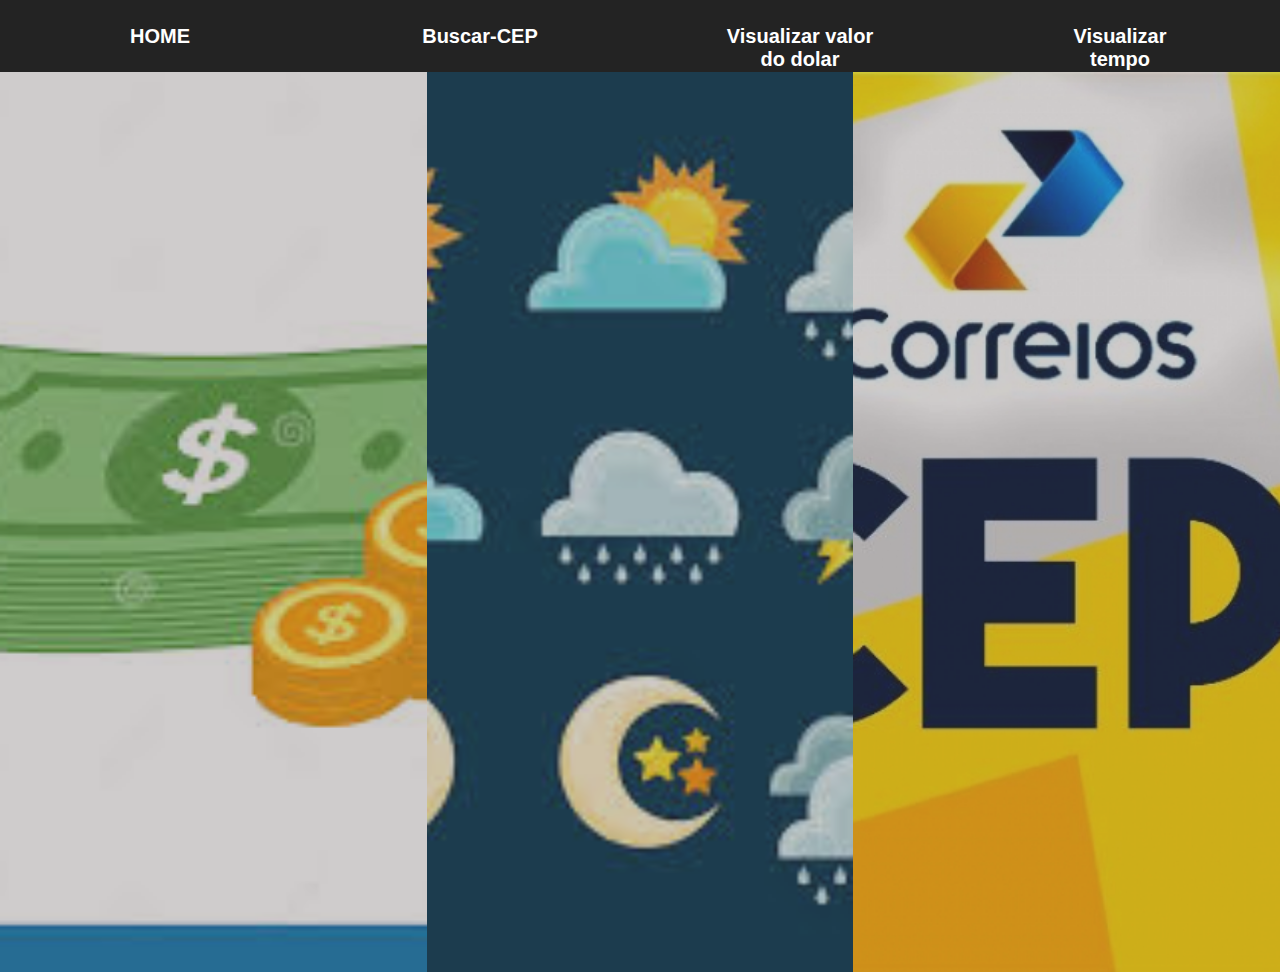
<file: index.html>
<!DOCTYPE html>
<html lang="pt-br">
<head>
    <meta charset="UTF-8">
    <meta name="viewport" content="width=device-width, initial-scale=1.0">
    <title>Document</title>
    <link rel="stylesheet" href="CEP.html">
    <link rel="stylesheet" href="dolar.html">
    <link rel="stylesheet" href="tempo.html">
    <link rel="stylesheet" href="index.html">
    <link rel="stylesheet" href="style.css">
</head>
<body>
    <header>
        <nav>
            <a href="index.html"><button>HOME</button></a>
            <a href="CEP.html"><button>Buscar-CEP</button></a>
            <a href="dolar.html"><button>Visualizar valor do dolar</button></a>
            <a href="tempo.html"><button>Visualizar tempo</button></a>
        </nav>
       
    </header>

    <div class="container">
        <div class="imagem">
            <img src="images (1).jpg" alt="Imagem 1">
        </div>
        <div class="imagem">
            <img src="images.jpg" alt="Imagem 2">
        </div>
        <div class="imagem">
            <img src="sobre-cep.jpg" alt="Imagem 3">
        </div>
    </div>
</body>
</html>
</file>
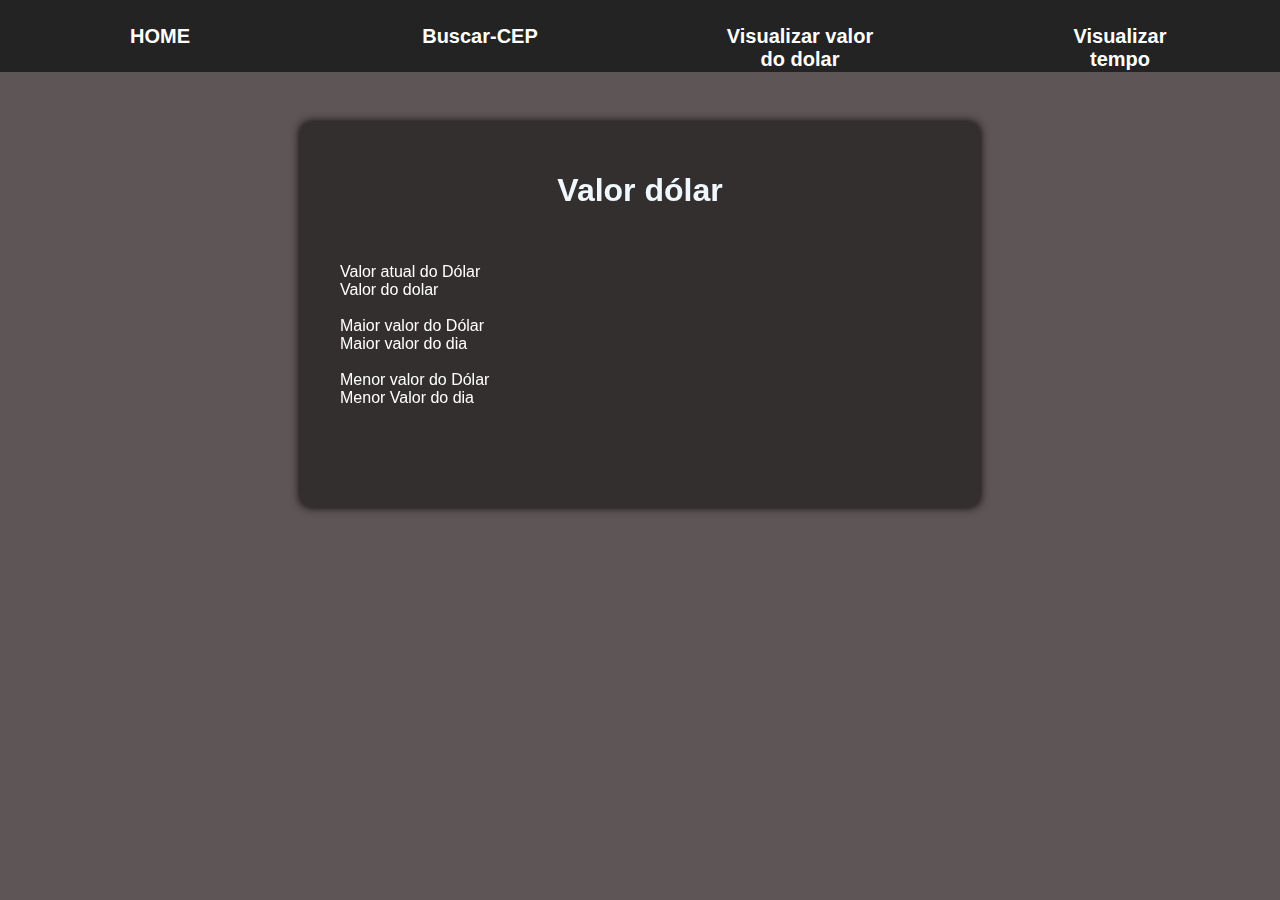
<file: dolar.html>
<!DOCTYPE html>
<html lang="pt-br">
<head>
    <meta charset="UTF-8">
    <meta name="viewport" content="width=device-width, initial-scale=1.0">
    <title>Valor Dolar</title>
    <link rel="stylesheet" href="CEP.html">
    <link rel="stylesheet" href="dolar.html">
    <link rel="stylesheet" href="tempo.html">
    <link rel="stylesheet" href="index.html">
    <link rel="stylesheet" href="dolar.css">
    <meta http-equiv="refresh"content = "5">
</head>
<body>
    <header>
        <nav>
            <a href="index.html"><button>HOME</button></a>
            <a href="CEP.html"><button>Buscar-CEP</button></a>
            <a href="dolar.html"><button>Visualizar valor do dolar</button></a>
            <a href="tempo.html"><button>Visualizar tempo</button></a>
        </nav>
       
    </header>
    <div class = caixa>
        <h1 style="color: aliceblue; margin-left: 50;">Valor dólar</h1>
        <br>
        <br>
        <br>
        <label for="" style="color: white;">Valor atual do Dólar</label>
        <br>
        <p id="valorDolar" style="color: white;">Valor do dolar</p>
        <br>
        <label for="" style="color: white;">Maior valor do Dólar</label>
        <br>
        <p id="maiorDolar" style="color: white;">Maior valor do dia</p>
        <br>
        <label for="" style="color: white;">Menor valor do Dólar</label>
        <p id="menorDolar" style="color: white;">Menor Valor do dia</p>
    <div>
    
    <script src="dolar.js"></script>
</body>
</html>
</file>
<file: style.css>
*{
    margin: 0;
    padding: 0;
}

a{
    margin-top: 10px;
    color: aliceblue;
    text-decoration: none;
}

nav{
    display: flex;
    justify-content: space-around;
    font-family: Arial, Helvetica, sans-serif;
    background: #232323;
    height: 8vh;
}

button{
    font-size: 20px;
    margin-top: 15px;
    background: transparent;
    border-radius: 5px;
    color: white;
    width: 150px;
    border-color: aliceblue;
    border: none;
    cursor: pointer;
    font-weight: bold;
}

.container {
    display: flex;
    height: 100vh; /* Altura da tela inteira */
}

.imagem {
    flex: 1; /* Divide igualmente o espaço entre as imagens */
    overflow: hidden; /* Esconde qualquer parte da imagem que ultrapasse o container */
}

.imagem img {
    object-fit: cover; /* Cobre todo o container, mantendo a proporção da imagem */
    opacity: 0.7; /* Define a transparência; ajuste entre 0 e 1 */
    width: 100%; /* Ajusta a largura da imagem ao container */
    height: 100%; /* Ajusta a altura da imagem ao container */
    object-fit: cover; /* Cobre todo o container, mantendo a proporção da imagem */
}
body{
    background-color: rgb(94, 86, 86);
}
</file>
<file: dolar.css>
body{
    background-color: rgb(94, 86, 86);
}
*{
    margin: 0;
    padding: 0;
}

a{
    margin-top: 10px;
    color: aliceblue;
    text-decoration: none;
}

nav{
    display: flex;
    justify-content: space-around;
    font-family: Arial, Helvetica, sans-serif;
    background: #232323;
    height: 8vh;
}

button{
    font-size: 20px;
    margin-top: 15px;
    background: transparent;
    border-radius: 5px;
    color: white;
    width: 150px;
    border-color: aliceblue;
    border: none;
    cursor: pointer;
    font-weight: bold;
}

h1 {
    margin-top: -50px;
    text-align: center;
    justify-content: center;
}

.caixa {
    font-family: Arial, Helvetica, sans-serif;
    position: relative;
    margin-left: auto;
    margin-right: auto;
    top: 50px;
    width: 600px;
    background-color: rgba(5, 5, 5, 0.479);
    border: 2px;
    backdrop-filter: blur(20px);
    box-shadow: 0 0 10px ;
    color: rgb(0, 0, 0);
    border-radius: 10px;
    padding: 100px 40px;

}
</file>
